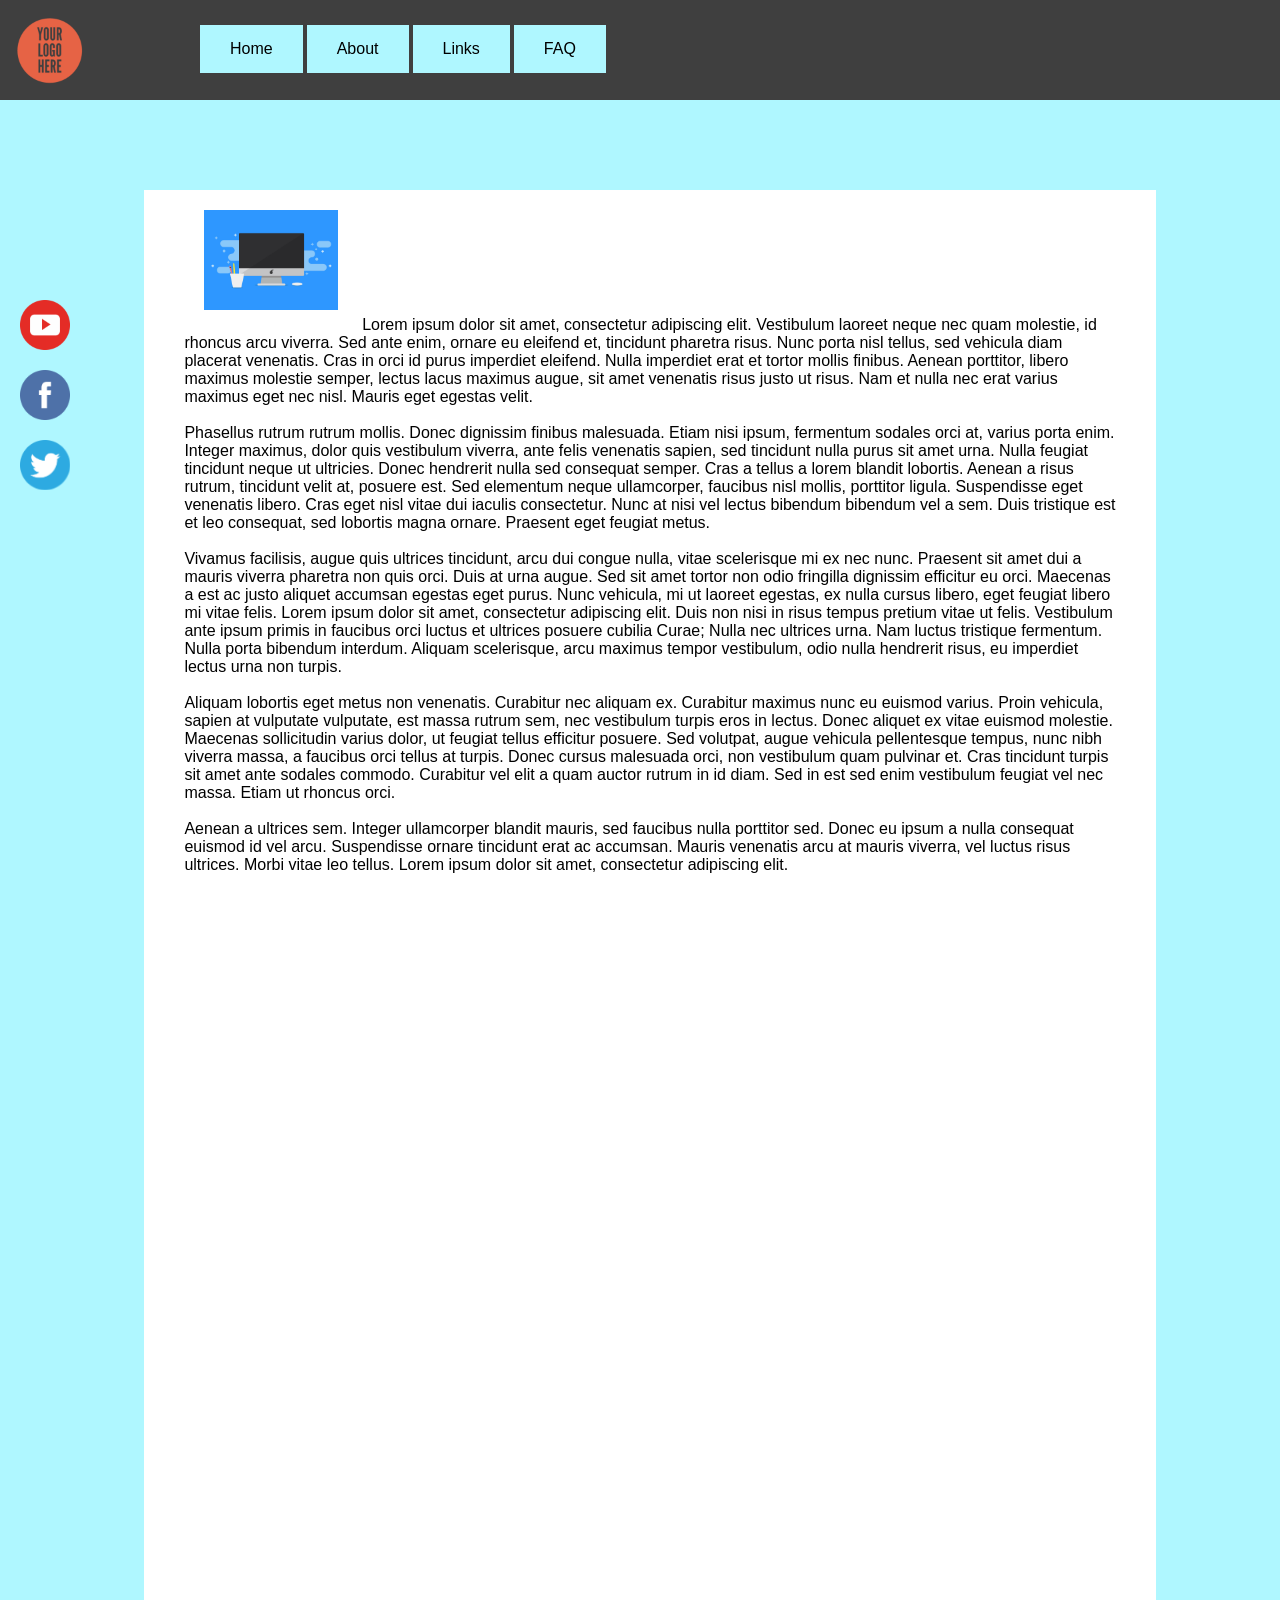
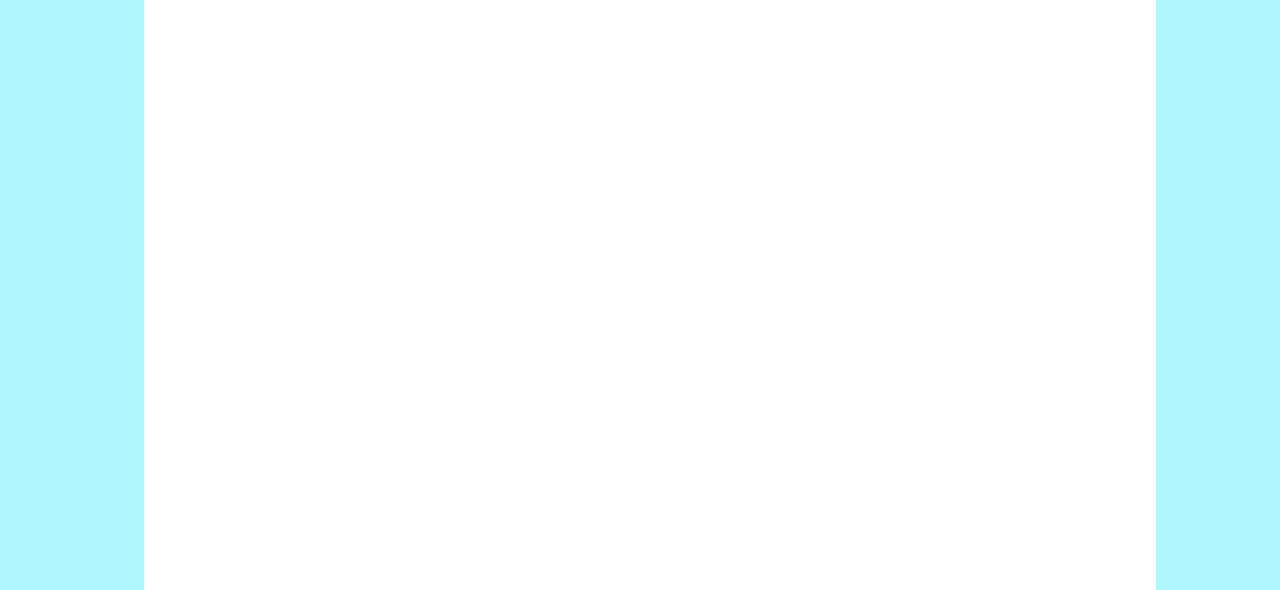
<file: index.html>
<!DOCTYPE html>
<html>
	<head>
		<meta charset="utf-8">
		<link rel="stylesheet" href="deroulantcss.css">
		<title>menu_deroulant</title>
	</head>

	<body>
<!-------------------------Top section------------------------------------>
        <div id="menudiv">
            <a href="lunpullypun-zxbpyyls.github.io"><img src="images/your-logo-here.png" id="topImg" alt="CAI logo"/></a>
		     <!------------dropdown---------->	
		<div id="topmenudiv" class="centerdiv">		
			<a href="#" id="drop1" class="dropdown">
				<button class="dropbtn">Home</button>
				<!--<div class="dropdown-content">
					<a href="#">Link 1</a>
					<a href="#">Link 2</a>
					<a href="#">Link 3</a>
				</div>-->
			</a>
			<div id="drop2" class="dropdown">
				<button class="dropbtn">About</button>
				<div class="dropdown-content">
					<a href="#">Link 1</a>
					<a href="#">Link 2</a>
					<a href="#">Link 3</a>
				</div>
			</div>
			<div id="drop3" class="dropdown">
				<button class="dropbtn">Links</button>
				<div class="dropdown-content">
					<a href="#">Link 1</a>
					<a href="#">Link 2</a>
					<a href="#">Link 3</a>
				</div>
			</div>
			<a href="#" id="drop4" class="dropdown">
				<button class="dropbtn">FAQ</button>
				<!--<div class="dropdown-content">
					<a href="#">Link 1</a>
					<a href="#">Link 2</a>
					<a href="#">Link 3</a>
				</div>-->
			</a>
		</div>
            <!--<p id="main-menu">
                <a href="#" class="menulink">home</a>
                <a href="#" class="menulink">about</a>
                <a href="#" class="menulink">links</a>
                <a href="#" class="menulink">FAQ</a>
            </p>-->
        </div>
		<!--------------main content------------------>
        <div id="maindiv" class="centerdiv">
		<p class="paragraph">
            <a href="images/test-image.jpg" download><img src="images/test-image.jpg" id="testimg" alt="image test"/></a>
		Lorem ipsum dolor sit amet, consectetur adipiscing elit. Vestibulum laoreet neque nec quam molestie, id rhoncus arcu viverra. Sed ante enim, ornare eu eleifend et, tincidunt pharetra risus. Nunc porta nisl tellus, sed vehicula diam placerat venenatis. Cras in orci id purus imperdiet eleifend. Nulla imperdiet erat et tortor mollis finibus. Aenean porttitor, libero maximus molestie semper, lectus lacus maximus augue, sit amet venenatis risus justo ut risus. Nam et nulla nec erat varius maximus eget nec nisl. Mauris eget egestas velit.<br/>
<br/>
Phasellus rutrum rutrum mollis. Donec dignissim finibus malesuada. Etiam nisi ipsum, fermentum sodales orci at, varius porta enim. Integer maximus, dolor quis vestibulum viverra, ante felis venenatis sapien, sed tincidunt nulla purus sit amet urna. Nulla feugiat tincidunt neque ut ultricies. Donec hendrerit nulla sed consequat semper. Cras a tellus a lorem blandit lobortis. Aenean a risus rutrum, tincidunt velit at, posuere est. Sed elementum neque ullamcorper, faucibus nisl mollis, porttitor ligula. Suspendisse eget venenatis libero. Cras eget nisl vitae dui iaculis consectetur. Nunc at nisi vel lectus bibendum bibendum vel a sem. Duis tristique est et leo consequat, sed lobortis magna ornare. Praesent eget feugiat metus.<br/>
<br/>
Vivamus facilisis, augue quis ultrices tincidunt, arcu dui congue nulla, vitae scelerisque mi ex nec nunc. Praesent sit amet dui a mauris viverra pharetra non quis orci. Duis at urna augue. Sed sit amet tortor non odio fringilla dignissim efficitur eu orci. Maecenas a est ac justo aliquet accumsan egestas eget purus. Nunc vehicula, mi ut laoreet egestas, ex nulla cursus libero, eget feugiat libero mi vitae felis. Lorem ipsum dolor sit amet, consectetur adipiscing elit. Duis non nisi in risus tempus pretium vitae ut felis. Vestibulum ante ipsum primis in faucibus orci luctus et ultrices posuere cubilia Curae; Nulla nec ultrices urna. Nam luctus tristique fermentum. Nulla porta bibendum interdum. Aliquam scelerisque, arcu maximus tempor vestibulum, odio nulla hendrerit risus, eu imperdiet lectus urna non turpis.<br/>
<br/>
Aliquam lobortis eget metus non venenatis. Curabitur nec aliquam ex. Curabitur maximus nunc eu euismod varius. Proin vehicula, sapien at vulputate vulputate, est massa rutrum sem, nec vestibulum turpis eros in lectus. Donec aliquet ex vitae euismod molestie. Maecenas sollicitudin varius dolor, ut feugiat tellus efficitur posuere. Sed volutpat, augue vehicula pellentesque tempus, nunc nibh viverra massa, a faucibus orci tellus at turpis. Donec cursus malesuada orci, non vestibulum quam pulvinar et. Cras tincidunt turpis sit amet ante sodales commodo. Curabitur vel elit a quam auctor rutrum in id diam. Sed in est sed enim vestibulum feugiat vel nec massa. Etiam ut rhoncus orci.<br/>
<br/>
Aenean a ultrices sem. Integer ullamcorper blandit mauris, sed faucibus nulla porttitor sed. Donec eu ipsum a nulla consequat euismod id vel arcu. Suspendisse ornare tincidunt erat ac accumsan. Mauris venenatis arcu at mauris viverra, vel luctus risus ultrices. Morbi vitae leo tellus. Lorem ipsum dolor sit amet, consectetur adipiscing elit.<br/>
		</p>
		<!--div id="bottomdiv">
			<p id="bottomwords">
				<img src="images/double_m_sig.png" id="sig" height="40px" alt="C.M"/>Design by Callum Mills.
			</p>
		</div-->
        </div>
        <a href="https://www.youtube.com/"><img src="images/youtube-icon.png" id="youtube-icon" alt="youtube"/></a>
		<a href="https://www.facebook.com/"><img src="images/facebook-icon.png" id="facebook-icon" alt="facebook"/></a>
        <a href="https://www.twitter.com/"><img src="images/twitter-icon.png" id="twitter-icon" alt="twitter"/></a>
   </body>
</html>
</file>
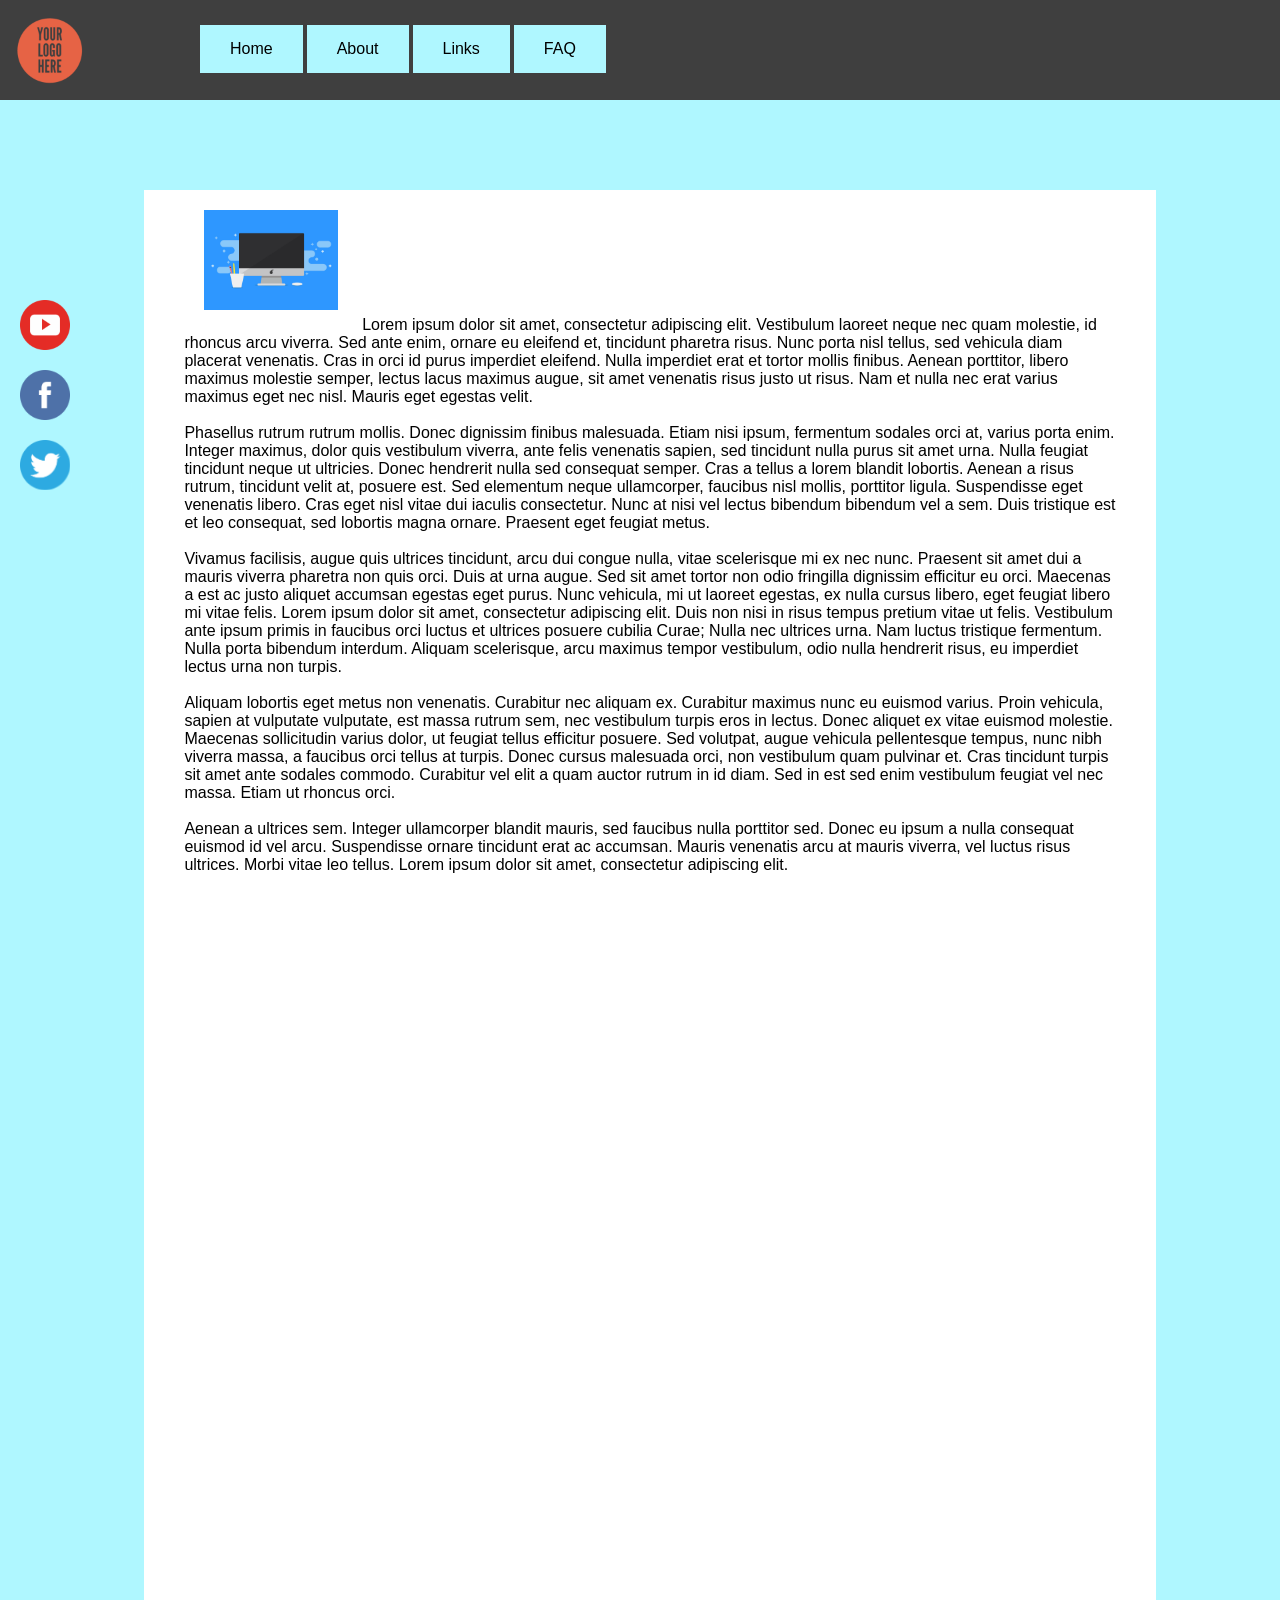
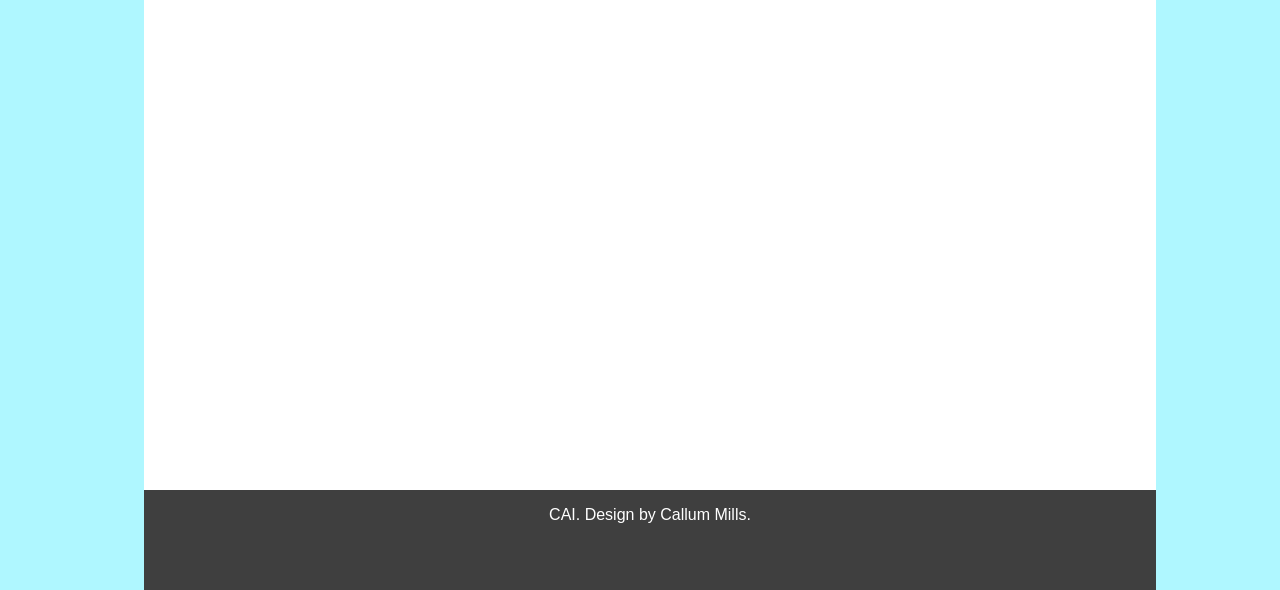
<file: menuderoulant.com.html>
<!DOCTYPE html>
<html>
	<head>
		<meta charset="utf-8">
		<link rel="stylesheet" href="deroulantcss.css">
		<title>menu_deroulant.com</title>
	</head>

	<body>
<!-------------------------Top section------------------------------------>
        <div id="menudiv">
            <a href="menuderoulant.com.html"><img src="images/your-logo-here.png" id="topImg" alt="CAI logo"/></a>
		     <!------------dropdown---------->	
		<div id="topmenudiv" class="centerdiv">		
			<a href="#" id="drop1" class="dropdown">
				<button class="dropbtn">Home</button>
				<!--<div class="dropdown-content">
					<a href="#">Link 1</a>
					<a href="#">Link 2</a>
					<a href="#">Link 3</a>
				</div>-->
			</a>
			<div id="drop2" class="dropdown">
				<button class="dropbtn">About</button>
				<div class="dropdown-content">
					<a href="#">Link 1</a>
					<a href="#">Link 2</a>
					<a href="#">Link 3</a>
				</div>
			</div>
			<div id="drop3" class="dropdown">
				<button class="dropbtn">Links</button>
				<div class="dropdown-content">
					<a href="#">Link 1</a>
					<a href="#">Link 2</a>
					<a href="#">Link 3</a>
				</div>
			</div>
			<a href="#" id="drop4" class="dropdown">
				<button class="dropbtn">FAQ</button>
				<!--<div class="dropdown-content">
					<a href="#">Link 1</a>
					<a href="#">Link 2</a>
					<a href="#">Link 3</a>
				</div>-->
			</a>
		</div>
            <!--<p id="main-menu">
                <a href="#" class="menulink">home</a>
                <a href="#" class="menulink">about</a>
                <a href="#" class="menulink">links</a>
                <a href="#" class="menulink">FAQ</a>
            </p>-->
        </div>
		<!--------------main content------------------>
        <div id="maindiv" class="centerdiv">
		<p class="paragraph">
            <a href="images/test-image.jpg" download><img src="images/test-image.jpg" id="testimg" alt="image test"/></a>
		Lorem ipsum dolor sit amet, consectetur adipiscing elit. Vestibulum laoreet neque nec quam molestie, id rhoncus arcu viverra. Sed ante enim, ornare eu eleifend et, tincidunt pharetra risus. Nunc porta nisl tellus, sed vehicula diam placerat venenatis. Cras in orci id purus imperdiet eleifend. Nulla imperdiet erat et tortor mollis finibus. Aenean porttitor, libero maximus molestie semper, lectus lacus maximus augue, sit amet venenatis risus justo ut risus. Nam et nulla nec erat varius maximus eget nec nisl. Mauris eget egestas velit.<br/>
<br/>
Phasellus rutrum rutrum mollis. Donec dignissim finibus malesuada. Etiam nisi ipsum, fermentum sodales orci at, varius porta enim. Integer maximus, dolor quis vestibulum viverra, ante felis venenatis sapien, sed tincidunt nulla purus sit amet urna. Nulla feugiat tincidunt neque ut ultricies. Donec hendrerit nulla sed consequat semper. Cras a tellus a lorem blandit lobortis. Aenean a risus rutrum, tincidunt velit at, posuere est. Sed elementum neque ullamcorper, faucibus nisl mollis, porttitor ligula. Suspendisse eget venenatis libero. Cras eget nisl vitae dui iaculis consectetur. Nunc at nisi vel lectus bibendum bibendum vel a sem. Duis tristique est et leo consequat, sed lobortis magna ornare. Praesent eget feugiat metus.<br/>
<br/>
Vivamus facilisis, augue quis ultrices tincidunt, arcu dui congue nulla, vitae scelerisque mi ex nec nunc. Praesent sit amet dui a mauris viverra pharetra non quis orci. Duis at urna augue. Sed sit amet tortor non odio fringilla dignissim efficitur eu orci. Maecenas a est ac justo aliquet accumsan egestas eget purus. Nunc vehicula, mi ut laoreet egestas, ex nulla cursus libero, eget feugiat libero mi vitae felis. Lorem ipsum dolor sit amet, consectetur adipiscing elit. Duis non nisi in risus tempus pretium vitae ut felis. Vestibulum ante ipsum primis in faucibus orci luctus et ultrices posuere cubilia Curae; Nulla nec ultrices urna. Nam luctus tristique fermentum. Nulla porta bibendum interdum. Aliquam scelerisque, arcu maximus tempor vestibulum, odio nulla hendrerit risus, eu imperdiet lectus urna non turpis.<br/>
<br/>
Aliquam lobortis eget metus non venenatis. Curabitur nec aliquam ex. Curabitur maximus nunc eu euismod varius. Proin vehicula, sapien at vulputate vulputate, est massa rutrum sem, nec vestibulum turpis eros in lectus. Donec aliquet ex vitae euismod molestie. Maecenas sollicitudin varius dolor, ut feugiat tellus efficitur posuere. Sed volutpat, augue vehicula pellentesque tempus, nunc nibh viverra massa, a faucibus orci tellus at turpis. Donec cursus malesuada orci, non vestibulum quam pulvinar et. Cras tincidunt turpis sit amet ante sodales commodo. Curabitur vel elit a quam auctor rutrum in id diam. Sed in est sed enim vestibulum feugiat vel nec massa. Etiam ut rhoncus orci.<br/>
<br/>
Aenean a ultrices sem. Integer ullamcorper blandit mauris, sed faucibus nulla porttitor sed. Donec eu ipsum a nulla consequat euismod id vel arcu. Suspendisse ornare tincidunt erat ac accumsan. Mauris venenatis arcu at mauris viverra, vel luctus risus ultrices. Morbi vitae leo tellus. Lorem ipsum dolor sit amet, consectetur adipiscing elit.<br/>
		</p>
		<div id="bottomdiv">
			<p id="bottomwords">
			CAI. Design by Callum Mills.
			</p>
		</div>
        </div>
        <a href="https://www.youtube.com/"><img src="images/youtube-icon.png" id="youtube-icon" alt="youtube"/></a>
		<a href="https://www.facebook.com/"><img src="images/facebook-icon.png" id="facebook-icon" alt="facebook"/></a>
        <a href="https://www.twitter.com/"><img src="images/twitter-icon.png" id="twitter-icon" alt="twitter"/></a>
   </body>
</html>
</file>
<file: deroulantcss.css>
body
{
    background-color: /*#cccccc*/#aff7ff;
    /*padding: 5px;*/
}
#menudiv
{
    position: fixed;
    top: 0px;
    left: 0px;
    z-index: 2;
    width: 100%;
    height: 100px;
    background-color: #3f3f3f;
    /*opacity: 0;*/
    /*text-align: center;*/
}
/*#main-menu
{

    /*text-align: center;
	background-color: #3f3f3f;
    position: fixed;
    right: 300px;
    top: 10px;
    color: white;
    font-family: Arial;
    height: 50px;
    /*padding: 10px;
}
.menulink
{
	position: relative;
	top:16px;
    color: white;
    text-decoration: none;
    padding: 16px;
    margin: 0px;
}
.menulink:hover
{
    background-color: #4da6c6;
    text-decoration: none;
}*/
#topImg
{
    height: 100px;
    position: absolute;
	top: 0px;
}
#maindiv
{
	background-color: white;
	height: 2000px;
	width: 80%;
	position: relative;
	top: 150px;
	left: 10px;
	margin-bottom: 5px;
	padding: 0px;
}
#testimg
{
	height: 100px;
	margin: 20px;
}
.centerdiv
{
	margin-left: auto;
	margin-right: auto;
}
#bottomdiv
{
	height: 100px;
	width: 100%;
	position: absolute;
	bottom: 0px;
	background-color: #3f3f3f;
}
#bottomwords
{
	color: white;
	font-family: arial;
	text-align: center;
}
#sig
{
    position: relative;
    top: 15px;
}
.paragraph
{
	font-family: arial;
	margin: 40px;
	
}
#youtube-icon
{
	height:50px;
	position: fixed;
	top:300px;
	left: 20px
}
#facebook-icon
{
	height:50px;
	position: fixed;
	top:370px;
	left: 20px
}
#twitter-icon
{
	height:50px;
	position: fixed;
	top:440px;
	left: 20px
}
/**********************************DROPDOWN******************************/
#topmenudiv
{
	position: relative;
	top: 25px;
	left: 200px;
}

.dropbtn {
    background-color: /*#4da6c6*/#aff7ff;
    color: black;
   
    padding-right: 30px;
    padding-left: 30px;
    padding-top: 15px;
    padding-bottom: 15px;
   
    font-size: 16px;
    border: none;
    cursor: pointer;
}

.dropdown {
    position: relative;
    display: inline-block;
}
#drop1
{
	left: 0px;
	top: 0px;
}
#drop2
{
	left: 0px;
	top: 0px;
}
#drop3
{
	left: 0px;
	top: 0px;	
}
#drop4
{
	left: 0px;
	top: 0px;	
}
.dropdown-content {
    display: none;
    position: absolute;
    background-color: #f9f9f9;
    min-width: 160px;
    box-shadow: 0px 8px 16px 0px rgba(0,0,0,0.2);
    z-index: 1;
}

.dropdown-content a {
    color: black;
    padding: 12px 16px;
    text-decoration: none;
    display: block;
}

.dropdown-content a:hover {background-color: #D6D6D6/*#f1f1f1*/}

.dropdown:hover .dropdown-content {
    display: block;
}

.dropdown:hover .dropbtn {
    background-color: /*#6fbec6*/#57EEFF;
}
</file>
